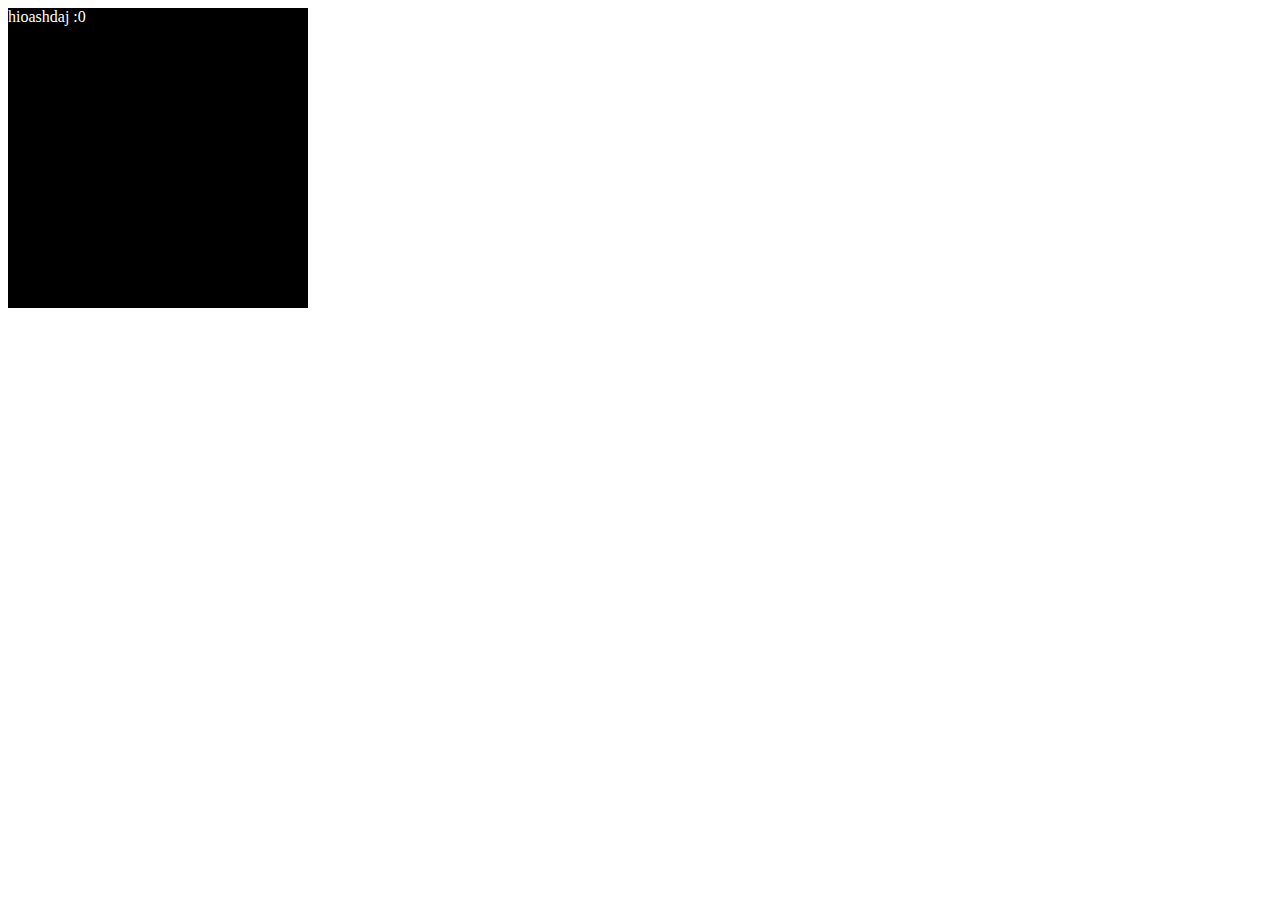
<file: my students/vazha/html/index.html>
<!DOCTYPE html>
<html lang="en">
<head>
    <meta charset="UTF-8">
    <meta name="viewport" content="width=device-width, initial-scale=1.0">
    <title>Document</title>
    <link rel="stylesheet" href="index.css">
</head>
<body>
    <!-- <header>
        <h1>Portfolio</h1>
    </header>
    <main>
        <section>
            <h1>Hello</h1>
            <p>Lorem ipsum dolor, sit amet consectetur adipisicing elit. Aspernatur totam nisi iste exercitationem perferendis laudantium modi eos assumenda quod fugiat debitis cum, vitae ab, blanditiis voluptate incidunt pariatur labore harum?</p>
        </section>
        <section>
            <p>goodbye</p>
        </section>
    </main>
    <footer>
        <p>@2025 berdia bekauri</p>
    </footer> -->

    <!-- 
        1. inline css 
        2. internal css
        3. external css

        rgb

        r - red
        g - green
        b - blue
    -->

    <!-- <p style="color: rgb(0, 255, 0);">Hello</p> -->

    <!-- <p style="color: blue;">hello</p>
    <p>hello</p> -->

    <!-- 
        1. inline css
        2. internal css
        3. external css
    -->

    <!-- inline css -->
    <!-- <p style="color: blue; background-color: red;">hello</p>

    \\ internal css -->
    <!-- <button>Click me</button>
    <style>
        button {
            color: red;
            background-color: blue;
            cursor: pointer;
        }
    </style> -->

    <!-- external css
    <h1>ajsdhsjkadhjka</h1> -->

    <!-- <p style="color: blue; background-color: red;">Hello</p> -->
    
    <!-- <button>Click me</button>
    <style>
        button {
            color: red;
            background-color: blue;
            cursor: pointer;
        }
    </style> -->

    <div>hioashdaj :0</div>
</body>
</html>
</file>
<file: my students/vazha/html/index.css>
/* h1 {
    color: green;
    background-color: yellow;
} */

div {
    background-color: black;
    width: 300px;
    height: 300px;
    color: white;
}
</file>
